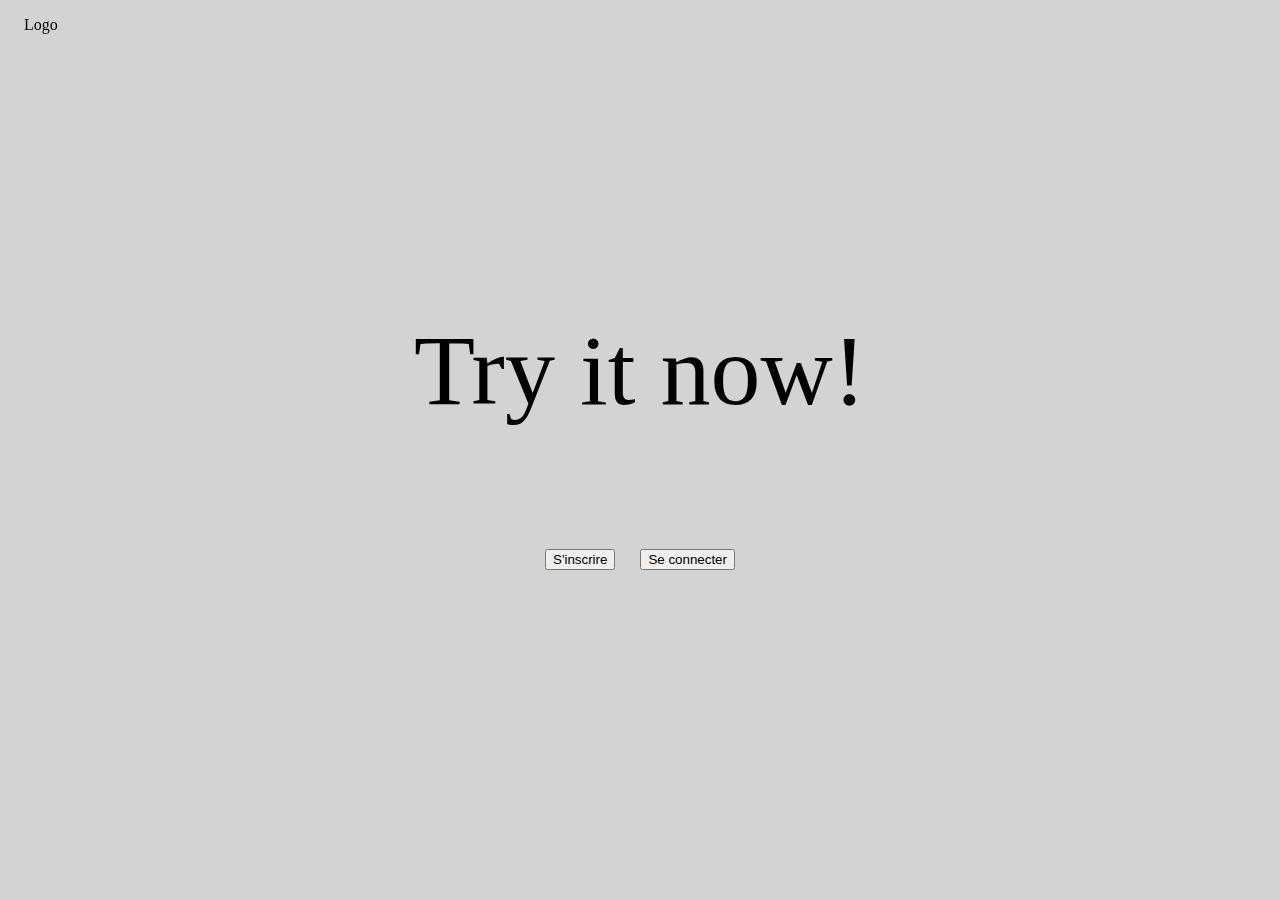
<file: index.html>
<!-- Home page attempt 
    Seeing the time we hade, I gave up on this quickly -->
<!DOCTYPE html>
<html lang="en">
<head>
    <meta charset="UTF-8">
    <meta name="viewport" content="width=device-width, initial-scale=1.0">
    <meta http-equiv="X-UA-Compatible" content="ie=edge">
    <title>Document</title>
    <link rel="stylesheet" href="./Index.css">
</head>
<body>
    <header>
        <nav class="navigation">
            <div class="navigation__logo">
                Logo
            </div>
        </nav>
    </header>
    <main>
      <section class="sectionContent">
            <div class="contentBox">
                <div class="contentBox_box">
                    Try it now!
                </div>
                
            </div>
            <div class="contentButton">
                <div class="contentBox_button">
                    <button>S'inscrire</button>
                    <button>Se connecter</button>
                </div>
            </div>
      </section>
    </main>
    <footer>

    </footer>

    
</body>
</html>
</file>
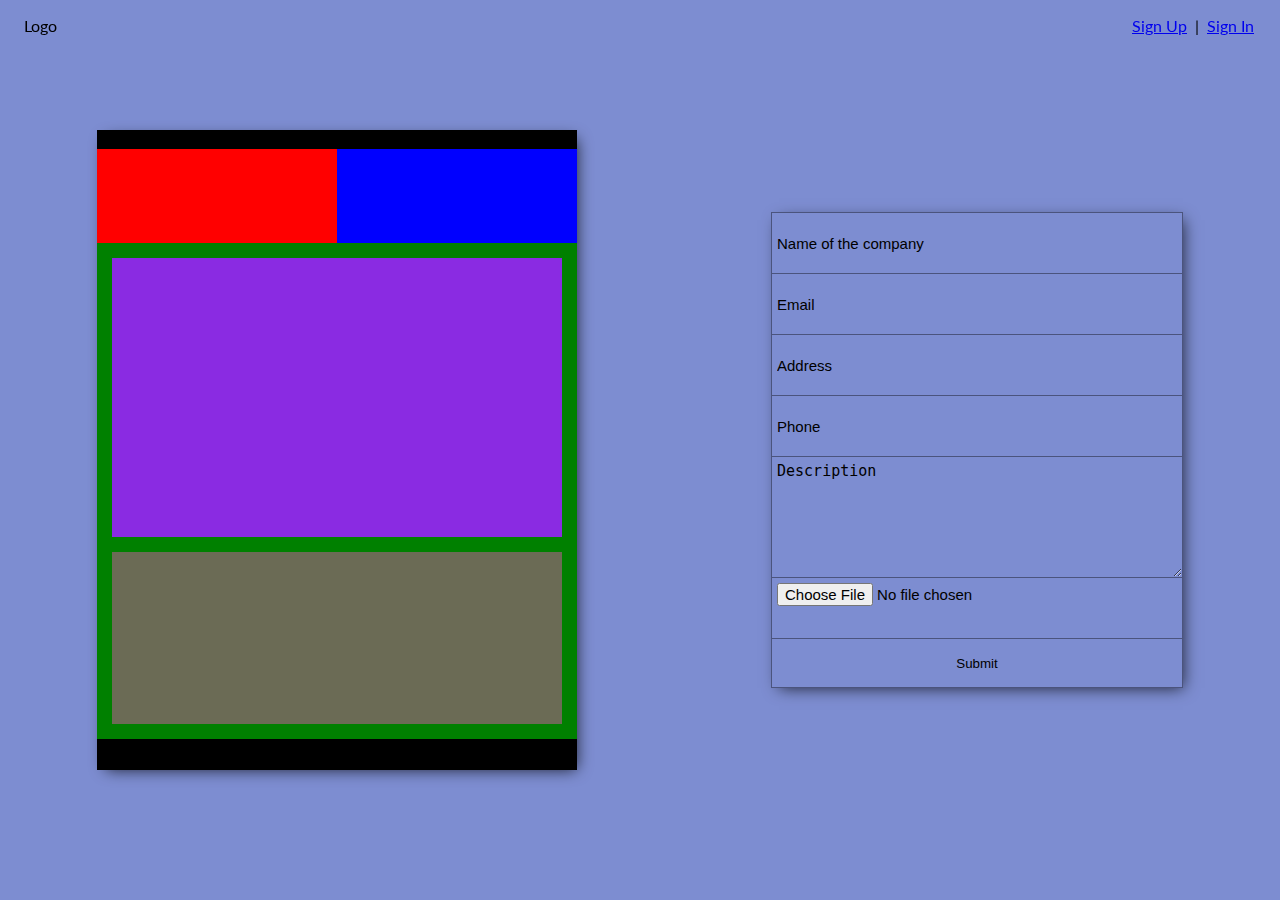
<file: appView.html>
<!DOCTYPE html>
<html lang="en">
<head>
    <meta charset="UTF-8">
    <meta name="viewport" content="width=device-width, initial-scale=1.0">
    <meta http-equiv="X-UA-Compatible" content="ie=edge">
    <title>Document</title>
    <link href="https://fonts.googleapis.com/css?family=Lato" rel="stylesheet">
    <link rel="stylesheet" href="./appView.css">
</head>
<body>
    <header>
        <nav class="navigation">
            <div class="navigation__logo">
                Logo
            </div>
            <div class="navigation__Register">
                <a id="registerBtn" href="#">Sign Up</a>
                <span>&nbsp;|&nbsp;</span> 
                <a id="signinBtn" href="#">Sign In</a>
            </div>
        </nav>
    </header>
    <main>
        <section class="sectionContent">
            <div class="contentBox">
                <div class="contentBox_box">
                <!-- !!!!OLD VERSION!!!! -->
                    <!--<div class="result">
                        <div style="display: flex">
                            <div class="logoBox">
                                <div class="logobox__logo">
                                    Logo
                                </div>
                            </div>
                            <div class="nameBox">
                                <div class="namebox__name">
                                    name
                                </div>
                            </div>
                        </div>
                        <div class="descBox">
                            <div class="descBox__desc">
                                Lorem ipsum dolor sit amet, consectetur adipiscing elit. Donec tincidunt at urna eget tempus. Morbi nunc eros, pharetra in lectus ac, varius porttitor eros. Nunc molestie nec sem eu tempor. Phasellus purus ex, sodales vel nulla ac, feugiat lacinia tellus. Nulla sapien neque, gravida elementum mi ac, commodo lacinia urna. In auctor condimentum lorem, feugiat sodales mi varius ac. Nullam ut commodo libero. Maecenas odio felis, ultricies sit amet viverra vitae, ullamcorper eu orci.
                            </div>
                        </div>
                        <div class="infosBox">
                            <p>Address</p>
                            <p>Phone</p>
                            <p>Email</p>
                        </div>
                        <div class="touchbar"style="height: 5%; width: 100%; background-color: black">

                        </div>
                    </div>-->

                    <!-- !!!NEW VERSION!!! CSS in style in order to have a backup with the old version-->
                    <div class="result">
                        <div class="blackbar" style="height: 3%; width: 100%; background-color: black">

                        </div>
                        <div class="logoandname" style="display: flex; flex-flow: row; height: 15%;">
                            <div class="logo" style="height: 100%; width: 100%; background-color: red">

                            </div>
                            <div class="name" style="height: 100%; width: 100%; background-color: blue">

                            </div>
                        </div>
                        <div class="bodyApp" style="height: 74%; width: auto; background-color: green; display: flex; padding: 15px; flex-flow: column;">
                            <div class="desc" style="width: 100%; height: 60%; background-color: blueviolet; margin-bottom: 15px">

                            </div>
                            <div class="infos" style="width: 100%; height: 37%; background-color: rgb(107, 107, 85)">
                            </div>
                        </div>
                        <div class="downbar" style="height: 5%; width: 100%; background-color: black">
                        </div>
                    </div>
                </div>
                <div class="contentBox_modifier">
                    <form method="POST" action="#">
                            <input class="formInput" type="text" name="name" id="name" placeholder="Name of the company">
                            <input class="formInput" type="text" name="email" id="email" placeholder="Email">
                            <input class="formInput" type="text" name="address" id="address" placeholder="Address">
                            <input class="formInput" type="text" name="phone" id="phone" placeholder="Phone">
                            <textarea class="taInput" type="text" name="description" id="description" placeholder="Description"></textarea>
                            <input type="file" class="formInput" name="logo" id="logo" placeholer="Logo">
                            <input type="submit" name="submit" class="submitBtn">
                    </form>
                </div>       
            </div>
        </section>
    </main>
    <footer>

    </footer>


    <div id="modalRegister">
        <div class="modalRegister__content">
                <div class="contentBox_modifier">
                    <form method="POST" action="#">
                            <input class="formInput" type="text" name="name" id="name" placeholder="Name">
                            <input class="formInput" type="text" name="firstname" id="firstname" placeholder="Firstname">
                            <input class="formInput" type="text" name="email" id="email" placeholder="Email">
                            <input class="formInput" type="text" name="password" id="password" placeholder="Password">
                            <input type="submit" name="submit" class="submitBtn">
                            <input type="button" id="cancelRegBtn" value="cancel">
                    </form>
                </div>  
        </div>
    </div>

    <div id="modalSignin">
            <div class="modalSignin__content">
                    <div class="contentBox_modifier">
                        <form method="POST" action="#">
                            <input class="formInput" type="text" name="email" id="email" placeholder="Email">
                            <input class="formInput" type="text" name="password" id="password" placeholder="Password">
                            <input type="submit" name="submit" class="submitBtn">
                            <input type="button" id="cancelSigninBtn" value="cancel">
                        </form>
                    </div>  
            </div>
        </div>

    <script src="./appView.js"></script>
</body>
</html>
</file>
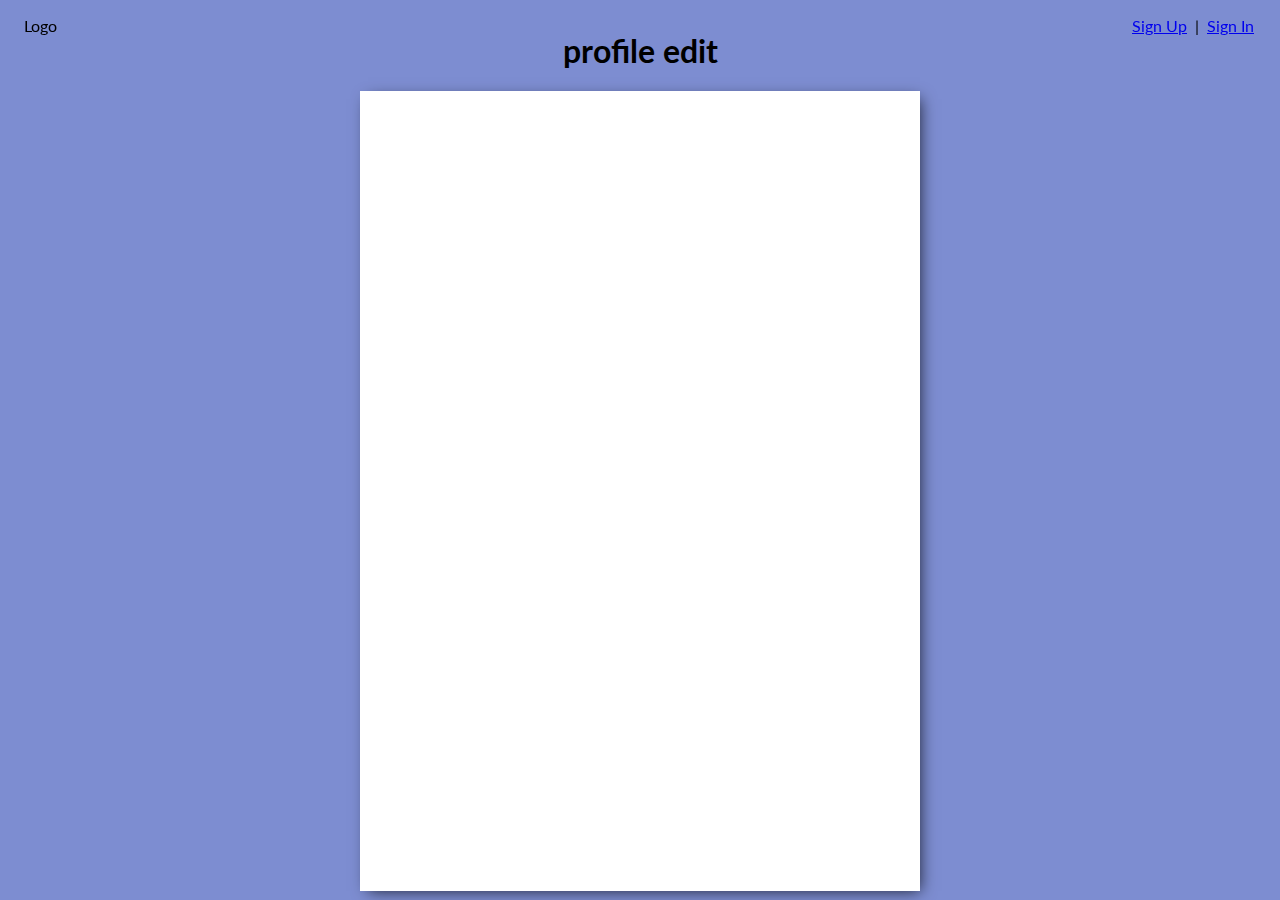
<file: profil.html>
<!-- Profil page
    The structure is here, but no form for the moment-->

<!DOCTYPE html>
<html lang="en">
<head>
    <meta charset="UTF-8">
    <meta name="viewport" content="width=device-width, initial-scale=1.0">
    <meta http-equiv="X-UA-Compatible" content="ie=edge">
    <title>Document</title>
    <link href="https://fonts.googleapis.com/css?family=Lato" rel="stylesheet">
    <link rel="stylesheet" href="./profil.css">
</head>
<body>
    <header>
        <nav class="navigation">
            <div class="navigation__logo">
                Logo
            </div>
            <div class="navigation__Register">
                <a id="registerBtn" href="#">Sign Up</a>
                <span>&nbsp;|&nbsp;</span> 
                <a id="signinBtn" href="#">Sign In</a>
            </div>
        </nav>
    </header>
    <main>
        <section class="sectionContent">
            <div class="contentBox">
                <h1 style="text-align: center">profile edit</h1>
                <div class="contentBox_box">

                </div>
            </div>
        </section>
    </main>
</body>
</html>
</file>
<file: Index.css>
body {
    margin: 0;
    padding: 0;
    background-color: lightgrey;
}

.navigation {
    display: flex;
    padding: 1rem 1.5rem;
    position: fixed;
    width: 100%;
}

.sectionContent {
    display: flex;
    flex-flow: column;
    align-items: center;
    justify-content: center;
    height: 100vh;
}

.contentBox {
    display: flex;
    width: 120rem;
    height: 10rem;
    background-color: transparent;
    background-size: contain;
    font-size: 100px;
    justify-content: center;
    align-items: center;
}

.contentButton {
    display: flex;
    width: 120rem;
    height: 10rem;
    background-color: transparent;
    background-size: contain;
    font-size: 100px;
    justify-content: center;
    align-items: center;
}
</file>
<file: appView.css>
html {
    font-family: 'Lato';
}

body {
    margin: 0;
    padding: 0;
    background-color: rgb(125, 141, 209);
}

.navigation {
    display: flex;
    padding: 1rem 1.5rem;
    position: fixed;
    width: 100%;
    justify-content: space-between;
}

.navigation__Register {
    margin-right: 50px;
}

.sectionContent {
    display: flex;
    align-items: center;
    justify-content: center;
    height: 100vh;
}

.contentBox {
    display: flex;
    width: 120rem;
    height: 10rem;
    background-color: transparent;
    background-size: contain;
    justify-content: space-around;
    align-items: center;
}

.contentBox_box {
    display: flex;
    width: 30rem;
    height: 40rem;
    background-color: white;
    border-radius: 10px;
    box-shadow: 4px 4px 15px -4px rgba(0,0,0,0.75);
}

.contentBox_modifier {
    box-shadow: 4px 4px 15px -4px rgba(0,0,0,0.75);
}

.formDiv {
    margin-bottom: 20px;
}

input::placeholder, textarea::placeholder {
    color: black;
    font-size: 15px;
}

.formInput {
    font-size: 15px;
    background-color: transparent;
    border: 1px solid rgb(0, 0, 0, 0.4);
    height: 50px;
    border-bottom: none;
    display: block;
    width: 400px;
    /*border-radius: 10px;*/
    outline: 0;
    padding: 5px 5px;
}

.taInput {
    font-size: 15px;
    background-color: transparent;
    border: 1px solid rgb(0, 0, 0, 0.4);
    height: 110px;
    border-bottom: none;
    display: block;
    width: 400px;
    /*border-radius: 10px;*/
    outline: 0;
    padding: 5px 5px;
}

.submitBtn {
    background-color: transparent;
    border: 1px solid rgb(0, 0, 0, 0.4);
    height: 50px;
    display: block;
    width: 412px;
    /*border-radius: 10px;*/
    outline: 0;
    padding: 5px 5px;
}

#cancelRegBtn {
    background-color: transparent;
    border: 1px solid rgb(0, 0, 0, 0.4);
    border-top: none;
    height: 50px;
    display: block;
    width: 412px;
    /*border-radius: 10px;*/
    outline: 0;
    padding: 5px 5px;
}

#cancelSigninBtn {
    background-color: transparent;
    border: 1px solid black;
    border-top: none;
    height: 50px;
    display: block;
    width: 412px;
    /*border-radius: 10px;*/
    outline: 0;
    padding: 5px 5px;
}

.result {
    display: flex;
    flex-flow: column;
    width: 100%;
    height: auto;
}

.logoBox {
    display: flex;
    justify-content: center;
    align-items: center;
    width: 100%;
    height: 25%;
    /*background-color: red*/;
}

.logobox__logo {
    padding: 25px;
}

.nameBox {
    display: flex;
    justify-content: center;
    align-items: center;
    width: 100%;
    height: 5%;
    /*background-color: blue*/;
}

.namebox__name {
    padding: 25px;
}

.descBox {
    display: flex;
    justify-content: center;
    align-items: center;
    width: 100%;
    height: 40%;
    /*background-color: green*/;
}

.descBox__desc {
    padding: 25px;
    border: 1px solid black;
}

.infosBox {
    display: flex;
    flex-flow: column;
    justify-content: center;
    align-items: center;
    width: 100%;
    height: 40%;
    /*background-color: coral*/;
}

.infosbox__infos {
    padding: 25px;
}

/*-----------------------------------*/
/*--------------MODAL----------------*/

#modalRegister {
    display: none;
    justify-content: center;
    align-items: center;
    position: fixed;
    z-index: 1;
    left: 0;
    top: 0;
    width: 100%;
    height: 100%;
    overflow: auto;
    background-color: rgb(0,0,0); 
    background-color: rgba(0,0,0,0.4);
}

.modalRegister__content {
    width: 50%;
    height: 70%;
    background-color: rgb(236, 236, 236);
}

.modalRegister__content {
    display: flex;
    justify-content: center;
    align-items: center;
}

#modalSignin {
    display: none;
    justify-content: center;
    align-items: center;
    position: fixed;
    z-index: 1;
    left: 0;
    top: 0;
    width: 100%;
    height: 100%;
    overflow: auto;
    background-color: rgb(0,0,0); 
    background-color: rgba(0,0,0,0.4);
}

.modalSignin__content {
    width: 50%;
    height: 70%;
    background-color: rgb(236, 236, 236);
}

.modalSignin__content {
    display: flex;
    justify-content: center;
    align-items: center;
}
</file>
<file: profil.css>
html {
    font-family: 'Lato';
}

body {
    margin: 0;
    padding: 0;
    background-color: rgb(125, 141, 209);
}

.navigation {
    display: flex;
    padding: 1rem 1.5rem;
    position: fixed;
    width: 100%;
    justify-content: space-between;
}

.navigation__Register {
    margin-right: 50px;
}

.sectionContent {
    display: flex;
    align-items: center;
    justify-content: center;
    height: 100vh;
}

.contentBox_box {
    display: flex;
    width: 35rem;
    height: 50rem;
    background-color: white;
    box-shadow: 4px 4px 15px -4px rgba(0,0,0,0.75);
}
</file>
